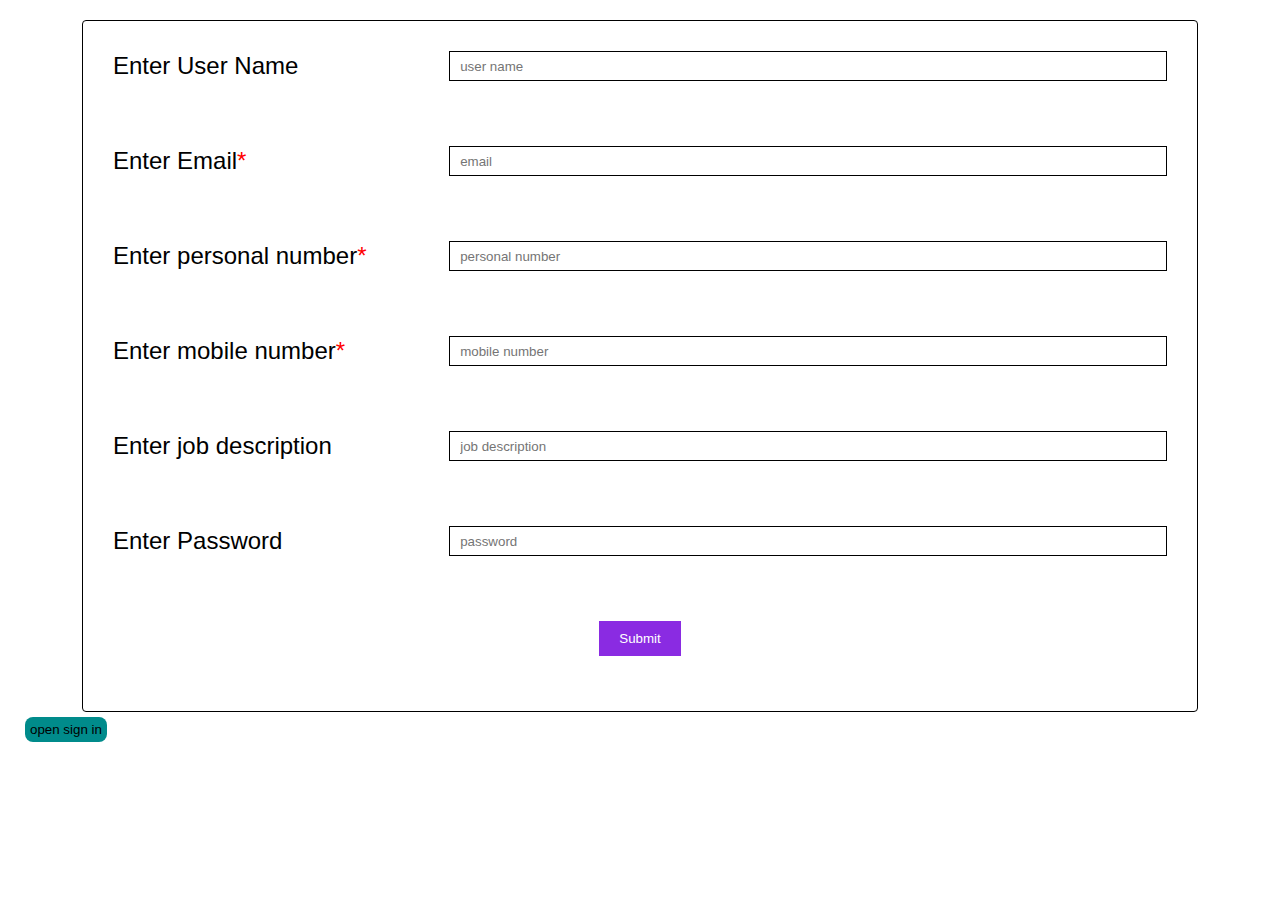
<file: index.html>
<!DOCTYPE html>
<html lang="en">
	<head>
		<meta charset="UTF-8" />
		<meta name="viewport" content="width=device-width, initial-scale=1.0" />
		<title>Document</title>
		<link rel="stylesheet" href="assets/css/style.css" />
	</head>
	<body>
		<section class="forms">
			<form class="form" id="sign-up" action="#" method="get" novalidate>
				<div class="input-field">
					<label for="username">Enter User Name</label>
					<input
						type="text"
						id="username"
						name="username"
						placeholder="user name"
					/>
					<span class="error-message" id="username-error"></span>
				</div>

				<div class="input-field">
					<label for="email">Enter Email</label>
					<input
						type="email"
						id="email"
						name="email"
						placeholder="email"
						required
					/>
					<span class="error-message" id="email-error"></span>
				</div>
				<div class="input-field">
					<label for="personal_number">Enter personal number</label>
					<input
						type="text"
						id="personal-number"
						placeholder="personal number"
						required
					/>
					<span class="error-message" id="personal_number-error"></span>
				</div>
				<div class="input-field">
					<label for="mobile_number">Enter mobile number</label>
					<input
						type="text"
						id="mobile-number"
						placeholder="mobile number"
						required
					/>
					<span class="error-message" id="mobile_number-error"></span>
				</div>
				<div class="input-field">
					<label for="job-description">Enter job description</label>
					<input
						type="text"
						id="job-description"
						placeholder="job description"
					/>
					<span class="error-message" id="job_description-error"></span>
				</div>

				<div class="input-field">
					<label for="password">Enter Password</label>
					<input
						type="password"
						id="password"
						name="password"
						placeholder="password"
						minlength="5"
					/>
					<span class="error-message" id="password-error"></span>
				</div>

				<div class="input-field">
					<button type="submit">Submit</button>
				</div>
			</form>
		</section>

		<section class="modals">
			<button class="open-sign-in btn">open sign in</button>

			<div class="modal" id="sign-up-modal">
				<div class="modal-content">
					<div class="modal-header">
						<h3>sign-up-modal</h3>
						<button class="modal-close">X</button>
					</div>
					<div class="modal-body">this is modal body</div>
				</div>
			</div>
			<div class="modal" id="sign-up-error-modal">
				<div class="modal-content">
					<div class="modal-header">
						<h3>sign-up-error-modal</h3>
						<button class="modal-close">X</button>
					</div>
					<div class="modal-body">this is modal body</div>
				</div>
			</div>

			<dialog>
				<div class="modal-content">
					<div class="modal-header">
						<h3>dialog-modal</h3>
						<button class="modal-close">X</button>
					</div>
					<div class="modal-body">this is modal body</div>
				</div>
			</dialog>
		</section>

		<script src="assets/js/forms.js"></script>
	</body>
</html>
</file>
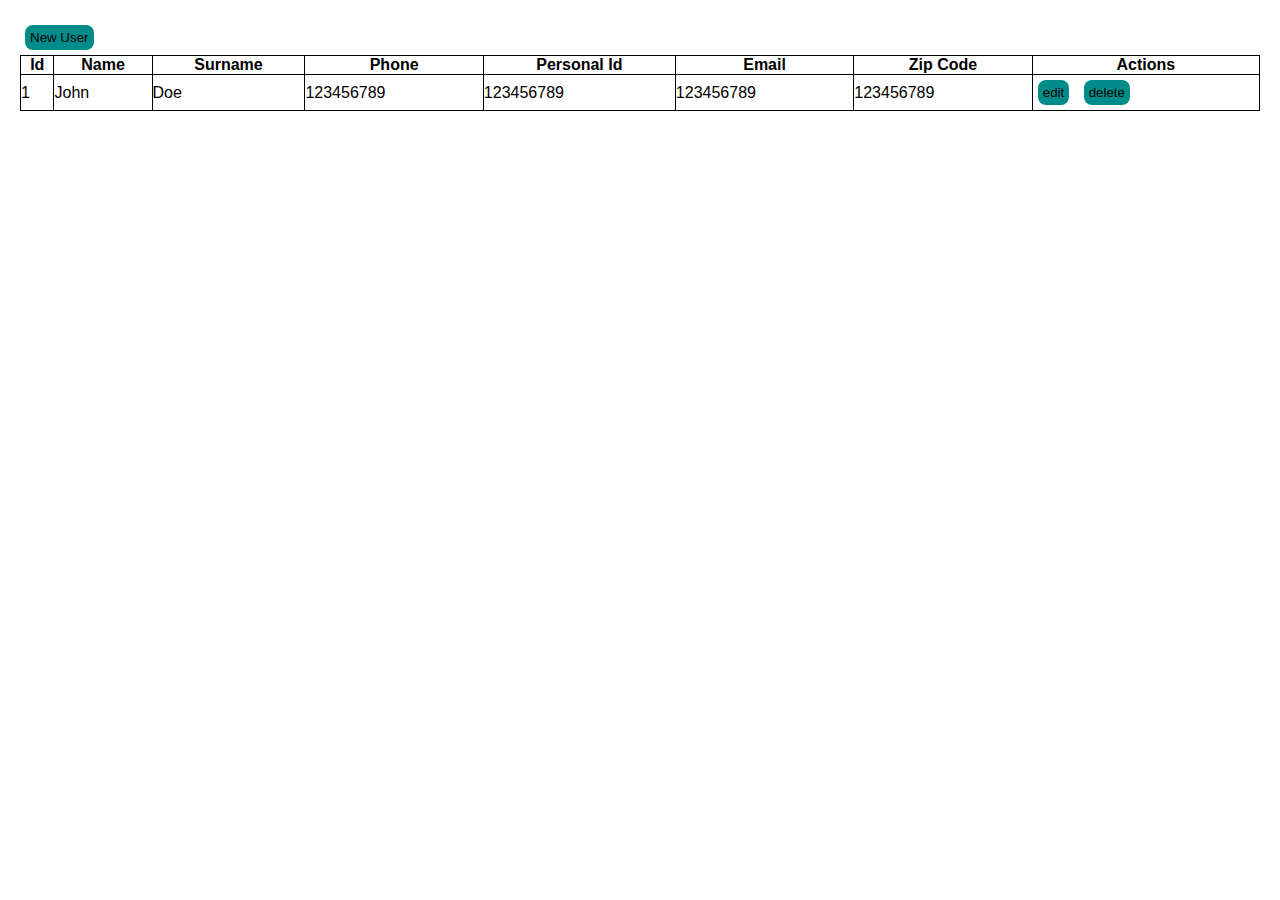
<file: forms.html>
<!DOCTYPE html>
<html lang="en">
	<head>
		<meta charset="UTF-8" />
		<meta name="viewport" content="width=device-width, initial-scale=1.0" />
		<title>Document</title>
		<link rel="stylesheet" href="assets/css/style.css" />
	</head>
	<body>
		<button class="btn" id="open-reg-form">New User</button>
		<section>
			<div class="modal" id="reg-modal">
				<div class="modal-content">
					<div class="modal-header">
						<h3></h3>
						<button class="btn delete modal-close">X</button>
					</div>
					<div class="modal-body">
						<form class="form" id="reg" action="#" method="#">
							<input id="user_id" type="hidden" placeholder="" value="" />
							<div class="input-field">
								<label for="user_name">Enter User Name</label>
								<input
									type="text"
									data-category="user_name"
									id="user_name"
									placeholder="user name"
									required
								/>
							</div>
							<div class="input-field">
								<label for="user_surname">Enter User Surname</label>
								<input
									type="text"
									id="user_surname"
									placeholder="user surname"
									required
								/>
							</div>

							<div class="input-field">
								<label for="user_phone">Enter phone number</label>
								<input
									type="number"
									id="user_phone"
									placeholder="phone number"
									required
								/>
							</div>

							<div class="input-field">
								<label for="user_personal-id">Enter personal id</label>
								<input
									type="number"
									id="user_personal-id"
									placeholder="personal id"
									required
								/>
							</div>

							<div class="input-field">
								<label for="user_email">Enter Email</label>
								<input
									type="email"
									id="user_email"
									placeholder="email"
									required
								/>
							</div>

							<div class="input-field">
								<label for="user_zip-code">Enter zip code</label>
								<input
									type="text"
									id="user_zip-code"
									placeholder="zip code"
									required
								/>
							</div>

							<div class="input-field">
								<label for="user_gender">Enter gender</label>
								<input
									type="text"
									id="user_gender"
									placeholder="gender"
									required
								/>
							</div>

							<div class="input-field">
								<button class="btn" type="submit">Submit</button>
							</div>
						</form>
					</div>
				</div>
			</div>
		</section>

		<section class="users">
			<table>
				<thead>
					<tr>
						<th>Id</th>
						<th>Name</th>
						<th>Surname</th>
						<th>Phone</th>
						<th>Personal Id</th>
						<th>Email</th>
						<th>Zip Code</th>
						<th>Actions</th>
					</tr>
				</thead>
				<tbody>
					<tr>
						<td>1</td>
						<td>John</td>
						<td>Doe</td>
						<td>123456789</td>
						<td>123456789</td>
						<td>123456789</td>
						<td>123456789</td>
						<td>
							<button class="btn">edit</button>
							<button class="btn">delete</button>
						</td>
					</tr>
				</tbody>
			</table>
		</section>
		<script src="assets/js/main.js"></script>
	</body>
</html>
</file>
<file: assets/css/style.css>
* {
	margin: 0;
	padding: 0;
	box-sizing: border-box;
	font-family: Arial, Helvetica, sans-serif;
	transition: all ease 0.3s;
}
body {
	padding: 20px;
}

.btn {
	padding: 5px;
	border: none;
	border-radius: 8px;
	background-color: darkcyan;
	cursor: pointer;
	margin: 5px;
}

.form {
	width: 90%;
	margin: auto;
	border: 1px solid black;
	border-radius: 4px;
	padding: 30px;
	font-size: 24px;
}
.input-field {
	display: flex;
	align-items: center;

	justify-content: center;
	margin-bottom: 25px;
	flex-wrap: wrap;
}
label {
	width: 30%;
	margin-right: 20px;
}
input {
	width: calc(70% - 20px);
	outline: none;
	padding: 0 10px;
	height: 30px;
	border: 1px solid;
}
.form button {
	background-color: blueviolet;
	color: white;
	padding: 10px 20px;
	border: none;
	cursor: pointer;
}
.error-message {
	display: block;
	height: 30px;
	margin-top: 10px;
	color: red;
	width: 70%;
	margin-left: 30%;
	text-align: right;
}

input.error {
	border: 3px solid red;
}
input.correct {
	border: 3px solid green;
}

.input-field:has(input[required]) label::after {
	content: "*";
	color: red;
}
@media (max-width: 1024px) {
	.form {
		width: 90%;
	}
	.input-field {
		flex-direction: column;
	}
	label {
		margin-bottom: 20px;
		text-align: center;
		margin-right: 0;
	}
	input {
		width: 90%;
	}
	.error-message {
		text-align: center;
		width: 100%;
		margin-left: 0;
	}
}

.modal {
	border: 1px solid black;
	padding: 20px;
	display: none;
	width: 100%;
	height: 100%;
}
.modal.open {
	display: block;
	position: fixed;
	top: 0;
	left: 0;
	right: 0;
	bottom: 0;
	background-color: rgba(0, 0, 0, 0.9);
}
.modal-content {
	max-width: 900px;
	width: 90%;
	margin: auto;
	background-color: rgba(255, 255, 255, 0.9);

	position: absolute;
	top: 50%;
	left: 0;
	right: 0;
	transform: translateY(-50%);
	font-size: 24px;
}
.modal-header {
	display: flex;
	justify-content: space-between;
	align-items: center;
	background-color: rgba(0, 0, 0, 0.7);
	padding: 20px;
	color: white;
}

.modal-body {
	padding: 30px;
}
.modal-close {
	background-color: red;
	padding: 10px;
	border: none;
	cursor: pointer;
	width: 40px;
	height: 40px;
	border-radius: 50%;
}

.open-modal {
	margin: 50px 0;
}

dialog {
	width: 100%;
	height: 100%;
	position: fixed;
	top: 0;
	left: 0;
	right: 0;
	bottom: 0;
	background-color: rgba(0, 0, 0, 0.9);
}

table {
	width: 100%;
	border-collapse: collapse;
}
table,
th,
td {
	border: 1px solid black;
}
</file>
